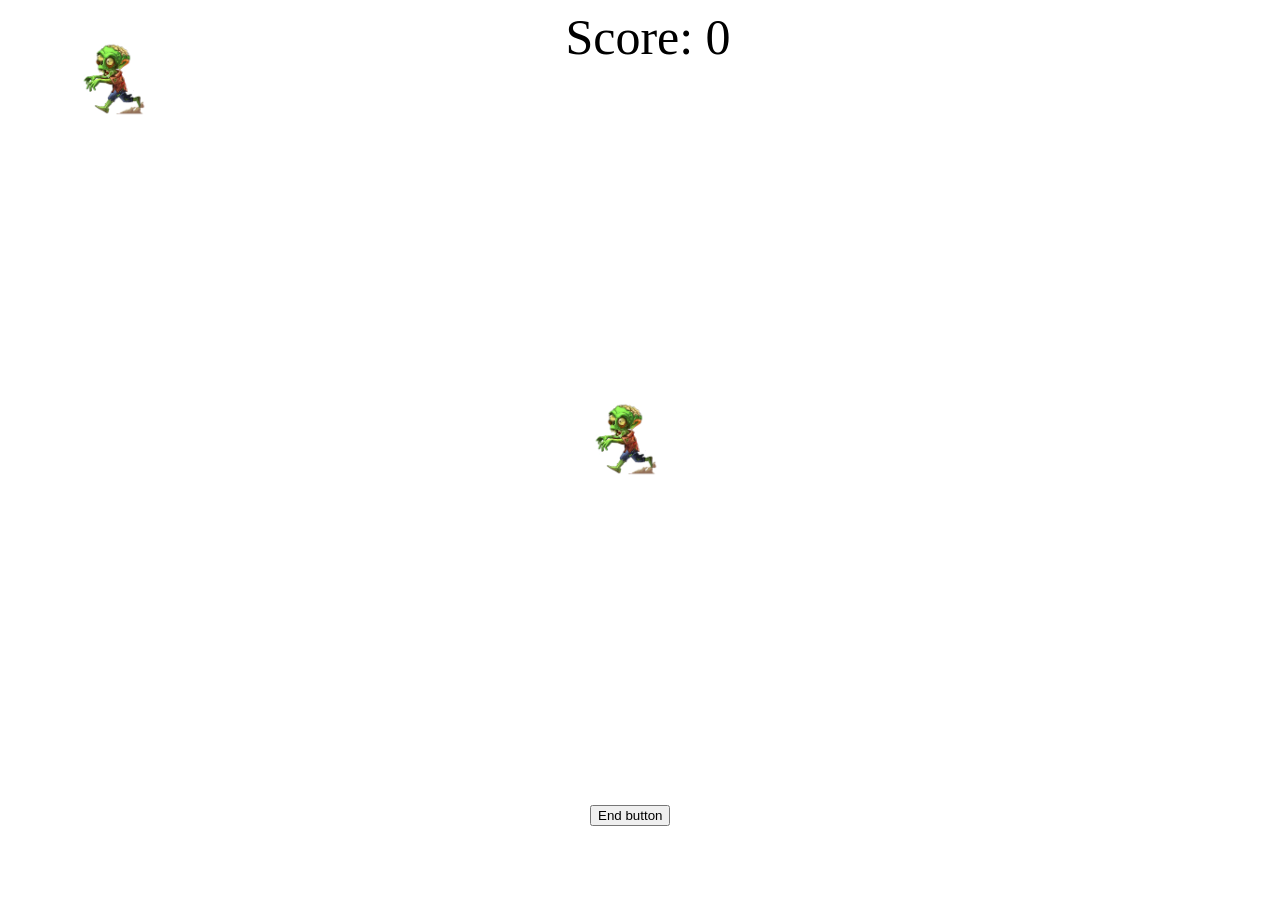
<file: index.html>
<!DOCTYPE html>
<head>
    <link rel="stylesheet" type="text/css" href = "css/style.css">
</head>
<body>
       
    <img id ="zombie" alt="zombie2" src = 'image/zombie2.gif' onclick=zombieboom()>
    <img id ="zombie2" alt="zombie3" src = 'image/zombie2.gif' onclick=zombieboom2()>
    <button id = "button" onclick= resetthegame()  type = button alt = "end">End button</button>
    <div id="score">Score: 0</div> 
    <audio id ="audio" src = 'src/zombiedeadsound.mp3' ></audio>
    
       
    <script>
           
            let zombieTop;
            let zombieLeft;
            let zombieRight;
            let zombieBottom;
            let zombieTop2;
            let zombieLeft2;
            let zombieRight2;
            let zombieBottom2;
            let zombieSound;
            let score = 0;
            
            

            function zombiehunting(){
                
                let width = window.innerWidth
                ||document.documentElement.clientWidth
                ||document.body.clientWidth;
    
                let height = window.innerHeight
                ||document.documentElement.clientHeight
                ||document.body.clientHeight;
                
                document.getElementById('zombie').src = 'image/zombie2.gif'
                document.getElementById('zombie').style.position = 'absolute';
                document.getElementById('zombie').style.top = zombieTop +"px";
                document.getElementById('zombie').style.margin = "0px 0px 0px 0px";
                document.getElementById('zombie').style.left = zombieLeft+"px";
                document.getElementById('zombie').style.right = zombieRight+"px";
                document.getElementById('zombie').style.bottom = zombieBottom + "px";

                document.getElementById('zombie2').src = 'image/zombie2.gif'
                document.getElementById('zombie2').style.position = 'absolute';
                document.getElementById('zombie2').style.top = zombieTop2 +"px";
                document.getElementById('zombie2').style.margin = "0px 0px 0px 0px";
                document.getElementById('zombie2').style.left = zombieLeft2 +"px";
                document.getElementById('zombie2').style.right = zombieRight2 +"px";
                document.getElementById('zombie2').style.bottom = zombieBottom2 + "px";
                

                zombieLeft = Math.random() * (width - 100);
                zombieRight = Math.random() * (width - 100 );
                zombieTop = Math.random() * (height - 100 );
                zombieBottom = Math.random() * (height - 100);

                zombieLeft2 = Math.random() * (width - 100);
                zombieRight2 = Math.random() * (width - 100 );
                zombieTop2 = Math.random() * (height - 100 );
                zombieBottom2 = Math.random() * (height - 100);
            
                
            
            }
            function zombieboom(){
                document.getElementById('zombie').src = 'image/explosion2.gif'
                document.getElementById('audio').play();
                killedzombie()
            
            }

            function zombieboom2(){
                document.getElementById('zombie2').src = 'image/explosion2.gif'
                document.getElementById('audio').play();
                killedzombie2()
            
            }

            let multipleClick = false;
            function killedzombie(){
                if(!multipleClick){
                    multipleClick = true;
                    score++;
                    document.getElementById('score').innerHTML = "Score:"+" " + score;
                    setTimeout(function(){multipleClick=false;}, 1000);
                }
            }
            let multipleClick2 = false;    
            function killedzombie2(){
                if(!multipleClick2){
                    multipleClick2 = true;
                    score++;
                    document.getElementById('score').innerHTML = "Score:"+" " + score;
                    setTimeout(function(){multipleClick2=false;}, 1000);
                }
            }
        

            function resetthegame(){
                location.reload();
            }
            setInterval (zombiehunting, 2000); 
            
            
            </script>
</file>
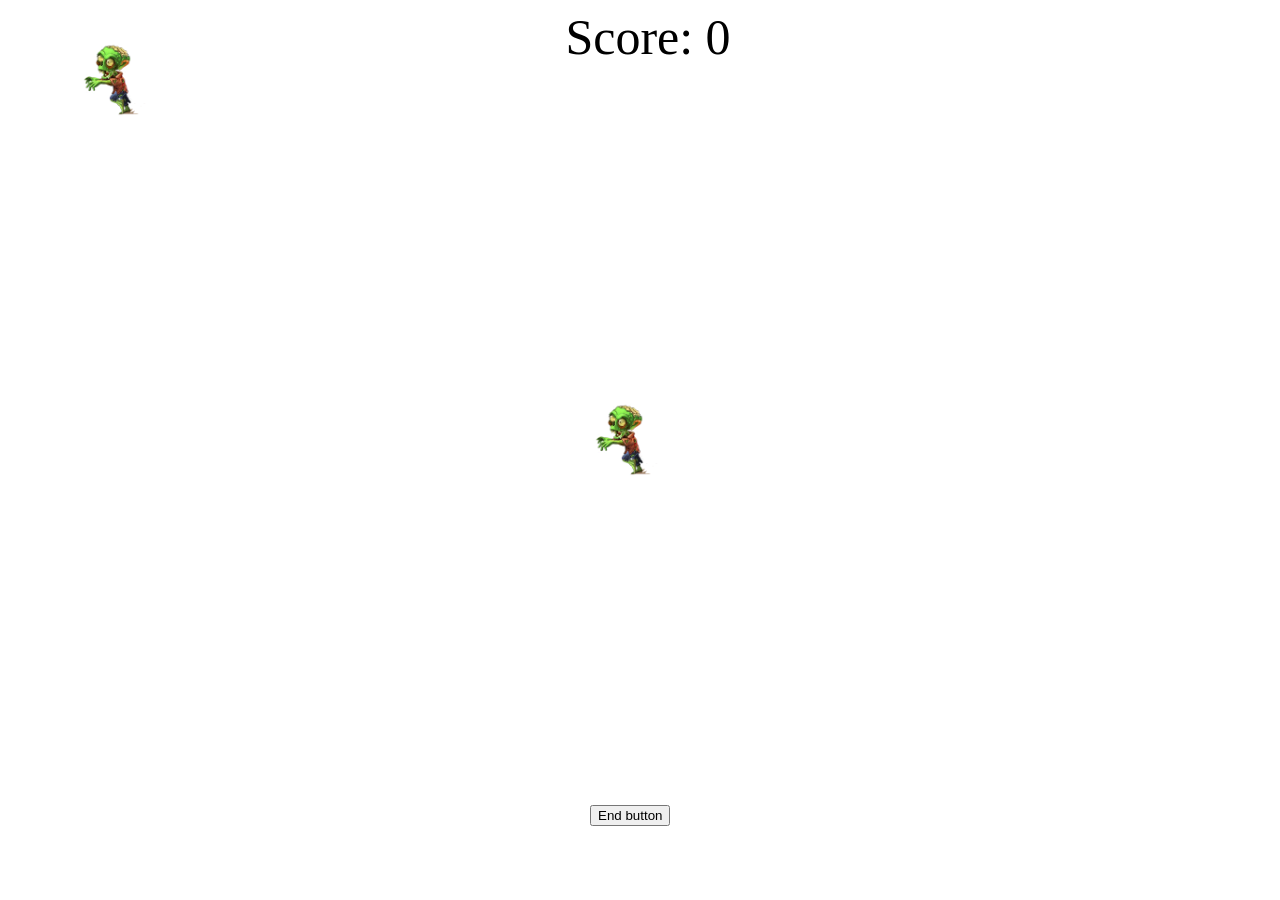
<file: zombie/zombie.html>
<!DOCTYPE html>
<head>
    <link rel="stylesheet" type="text/css" href = "style.css">
</head>
<body>
       
    <img id ="zombie" alt="zombie2" src = 'zombie2.gif' onclick=zombieboom()>
    <img id ="zombie2" alt="zombie3" src = 'zombie2.gif' onclick=zombieboom2()>
    <button id = "button" onclick= resetthegame()  type = button alt = "end">End button</button>
    <div id="score">Score: 0</div> 
    <audio id ="audio" src = 'zombiedeadsound.mp3' ></audio>
    
       
    <script>
           
            let zombieTop;
            let zombieLeft;
            let zombieRight;
            let zombieBottom;
            let zombieTop2;
            let zombieLeft2;
            let zombieRight2;
            let zombieBottom2;
            let zombieSound;
            let score = 0;

            function zombiehunting(){
                
                let width = window.innerWidth
                ||document.documentElement.clientWidth
                ||document.body.clientWidth;
    
                let height = window.innerHeight
                ||document.documentElement.clientHeight
                ||document.body.clientHeight;
                
                document.getElementById('zombie').src = 'zombie2.gif'
                document.getElementById('zombie').style.position = 'absolute';
                document.getElementById('zombie').style.top = zombieTop +"px";
                document.getElementById('zombie').style.margin = "0px 0px 0px 0px";
                document.getElementById('zombie').style.left = zombieLeft+"px";
                document.getElementById('zombie').style.right = zombieRight+"px";
                document.getElementById('zombie').style.bottom = zombieBottom + "px";

                document.getElementById('zombie2').src = 'zombie2.gif'
                document.getElementById('zombie2').style.position = 'absolute';
                document.getElementById('zombie2').style.top = zombieTop2 +"px";
                document.getElementById('zombie2').style.margin = "0px 0px 0px 0px";
                document.getElementById('zombie2').style.left = zombieLeft2 +"px";
                document.getElementById('zombie2').style.right = zombieRight2 +"px";
                document.getElementById('zombie2').style.bottom = zombieBottom2 + "px";
                

                zombieLeft = Math.random() * (width - 100);
                zombieRight = Math.random() * (width - 100 );
                zombieTop = Math.random() * (height - 100 );
                zombieBottom = Math.random() * (height - 100);

                zombieLeft2 = Math.random() * (width - 100);
                zombieRight2 = Math.random() * (width - 100 );
                zombieTop2 = Math.random() * (height - 100 );
                zombieBottom2 = Math.random() * (height - 100);
            
                
            
            }
            function zombieboom(){
                document.getElementById('zombie').src = 'explosion2.gif'
                document.getElementById('audio').play();
                killedzombie()
            
            }

            function zombieboom2(){
                document.getElementById('zombie2').src = 'explosion2.gif'
                document.getElementById('audio').play();
                killedzombie()
            
            }
            // let multipleClick = false;
            function killedzombie(){
                // if(!multipleClick){
                    // multipleClick = true;
                    score++;
                    document.getElementById('score').innerHTML = "Score:"+" " + score;
                    // setTimeout(function(){multipleClick=false;}, 1000);
                }
            // } 
            
            function resetthegame(){
                location.reload();
            }
            setInterval (zombiehunting, 2000); 
            
            
            </script>
</file>
<file: css/style.css>
div{
    width:100%;
    font-size:50px;
    text-align:center;
    position:absolute;
}
#zombie{
    width:70px;
    position:absolute;
    top:50%;
    left:50%;
    margin: -50px 0px 0px -50px;
}
button{
    
    position:absolute;
    left:50%;
    top:95%;
    margin: -50px 0px 0px -50px;

}  

#zombie2{
    width:70px;
    position:absolute;
    top:10%;
    left:10%;
    margin: -50px 0px 0px -50px;
</file>
<file: zombie/style.css>
div{
    width:100%;
    font-size:50px;
    text-align:center;
    position:absolute;
}
#zombie{
    width:70px;
    position:absolute;
    top:50%;
    left:50%;
    margin: -50px 0px 0px -50px;
}
button{
    
    position:absolute;
    left:50%;
    top:95%;
    margin: -50px 0px 0px -50px;

}  

#zombie2{
    width:70px;
    position:absolute;
    top:10%;
    left:10%;
    margin: -50px 0px 0px -50px;
</file>
